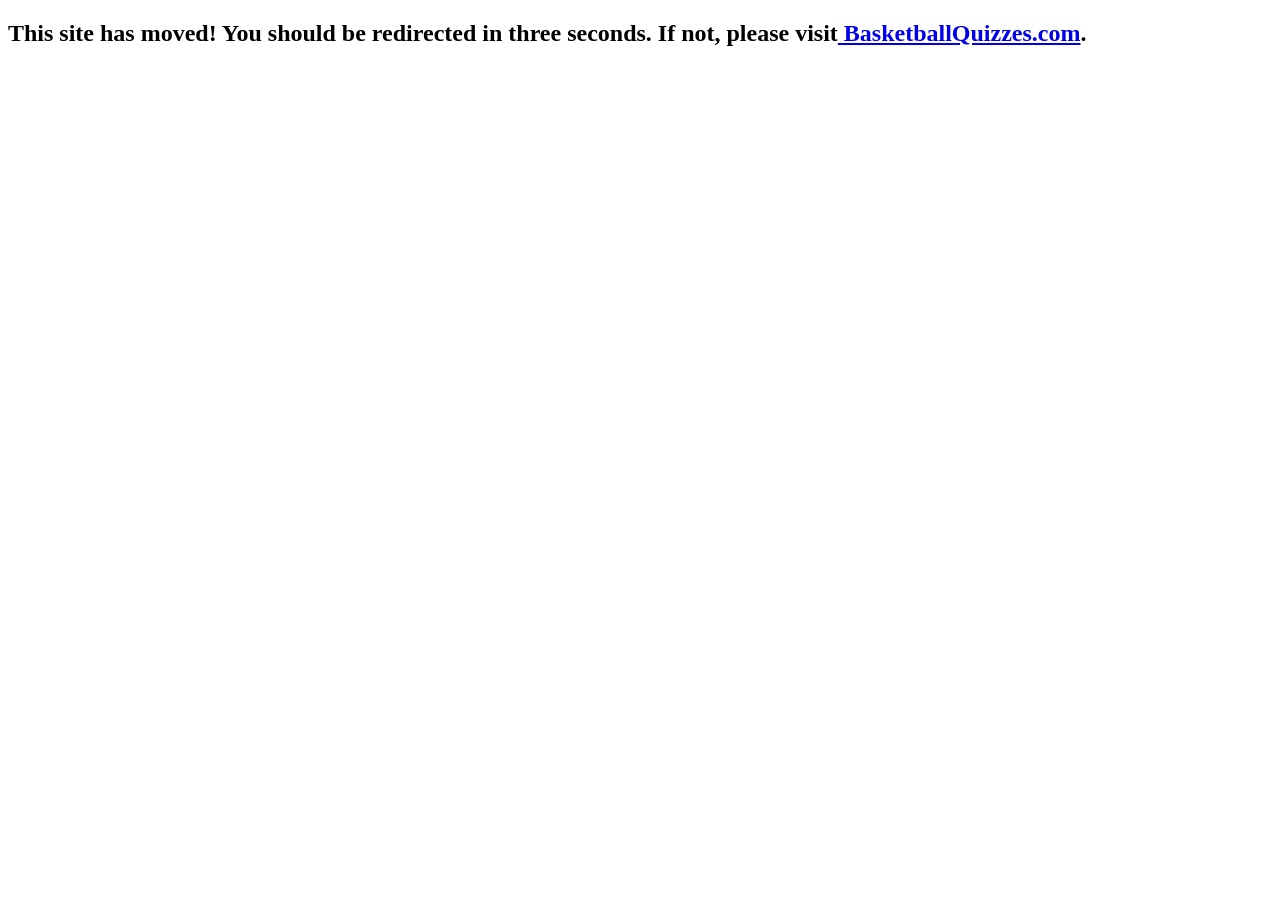
<file: index.html>
<!DOCTYPE html>
<html>
  <head>
    <meta http-equiv="refresh" content="3; url='https://www.basketballquizzes.com'" />
  </head>
  <body>
    <h2>This site has moved! You should be redirected in three seconds. If not, please visit<a href="https://www.basketballquizzes.com"> BasketballQuizzes.com</a>.</h2>
  </body>
</html>
</file>
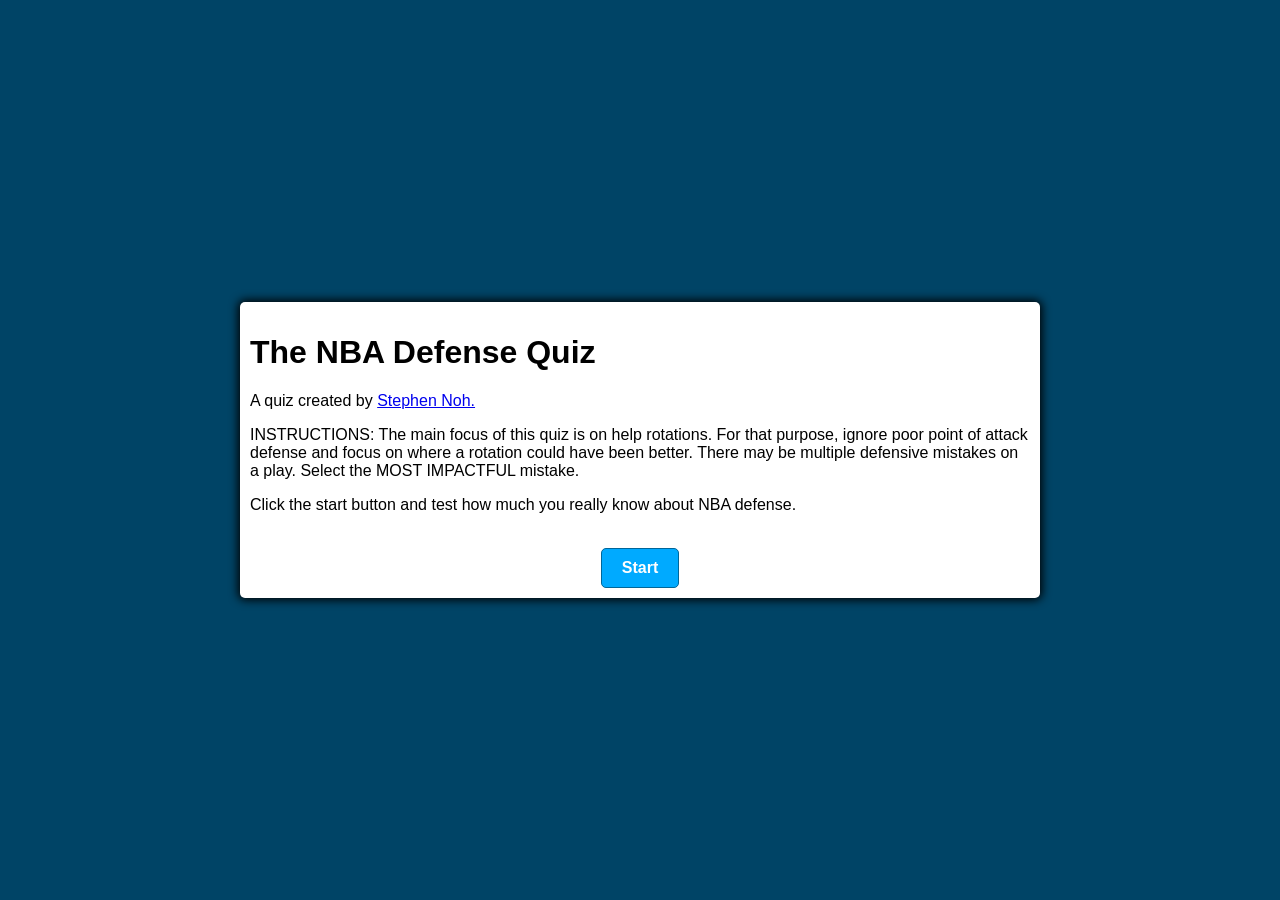
<file: index2.html>
<!DOCTYPE html>
<html lang="en">
<head>
    <meta charset="UTF-8">
    <meta name="viewport" content="width=device-width, initial-scale=1.0">
    <title>The NBA Defense Quiz</title>
    <link rel="stylesheet" href="styles.css">
</head>
<body>
  <div class="container">
        <div class="intro">
            <h1>The NBA Defense Quiz</h1>
            <p>A quiz created by <a href="http://www.twitter.com/stephnoh" target="_blank">Stephen Noh.</a></p>
            <p>INSTRUCTIONS: The main focus of this quiz is on help rotations. For that purpose, ignore poor point of attack defense and focus on where a rotation could have been better. There may be multiple defensive mistakes on a play. Select the MOST IMPACTFUL mistake.</p>
            <p>Click the start button and test how much you really know about NBA defense.</p>
            <br>
        </div>
        <div id="question-container" class="hide">
          <div id="question">Question</div>
          <div id="video">Video</div>
          <div id="answer-buttons" class="btn-grid">
            <button class="btn">Answer 1</button>
            <button class="btn">Answer 2</button>
            <button class="btn">Answer 3</button>
            <button class="btn">Answer 4</button>
          </div>
        </div>
        <div class="scoreboard">
            <div id="missed-concepts-id" class="hide">Concept tested: <span id="missed-concepts"></span></div>
            <div id="final-score" class="hide">Final Score:</div>
        </div>
        <div class="controls">
          <button id="start-btn" class="start-btn btn">Start</button>
          <button id="next-btn" class="next-btn btn hide">Next</button>
          <button id="other-btn" class="other-btn btn hide" onclick="window.location.href='https://stephennoh.github.io/codingportfolio/';">See more quizzes/projects</button>
        </div>
    </div>
    <script src="scripts.js"></script>
</body>
</html>
</file>
<file: styles.css>
*, *::before, *::after {
    box-sizing: border-box;
    font-family: Arial, Helvetica, sans-serif;
  }
  
  :root {
    --hue-neutral: 200;
    --hue-wrong: 0;
    --hue-correct: 145;
  }
  
  body {
    --hue: var(--hue-neutral);
    padding: 0;
    margin: 0;
    display: flex;
    width: 100vw;
    height: 100vh;
    justify-content: center;
    align-items: center;
    background-color: hsl(var(--hue), 100%, 20%);
  }
  
  body.correct {
    --hue: var(--hue-correct);
  }
  
  body.wrong {
    --hue: var(--hue-wrong);
  }
  
  .container {
    width: 800px;
    max-width: 90%;
    background-color: white;
    border-radius: 5px;
    padding: 10px;
    box-shadow: 0 0 10px 2px;
  }
  
  .btn-grid {
    display: grid;
    grid-template-columns: repeat(2, auto);
    gap: 10px;
    margin: 20px 0;
  }
  
  .btn {
    --hue: var(--hue-neutral);
    border: 1px solid hsl(var(--hue), 100%, 30%);
    background-color: hsl(var(--hue), 100%, 50%);
    border-radius: 5px;
    padding: 5px 10px;
    color: white;
    outline: none;
  }
  
  .btn:hover {
    border-color: black;
  }
  
  .btn.correct {
    --hue: var(--hue-correct);
    color: black;
  }
  
  .btn.wrong {
    --hue: var(--hue-wrong);
  }
  
  .start-btn, .next-btn, .other-btn {
    font-size: 1rem;
    font-weight: bold;
    padding: 10px 20px;
  }
  
  .other-btn {
    margin-left: 50px;
  }
  .controls {
    display: flex;
    justify-content: center;
    align-items: center;
  }
  
  .hide {
    display: none;
  }
  
  video {
    width: 800px;
    max-width: 95%;
    justify-content: center;
    align-items: center;
    display: flex;
    margin: auto;
  }

  #question, #missed-concepts-id, #final-score {
      padding: 10px;
  }

  #final-score {
      font-size: 11px;
  }
  
  .disable {
      pointer-events: none;
}
</file>
